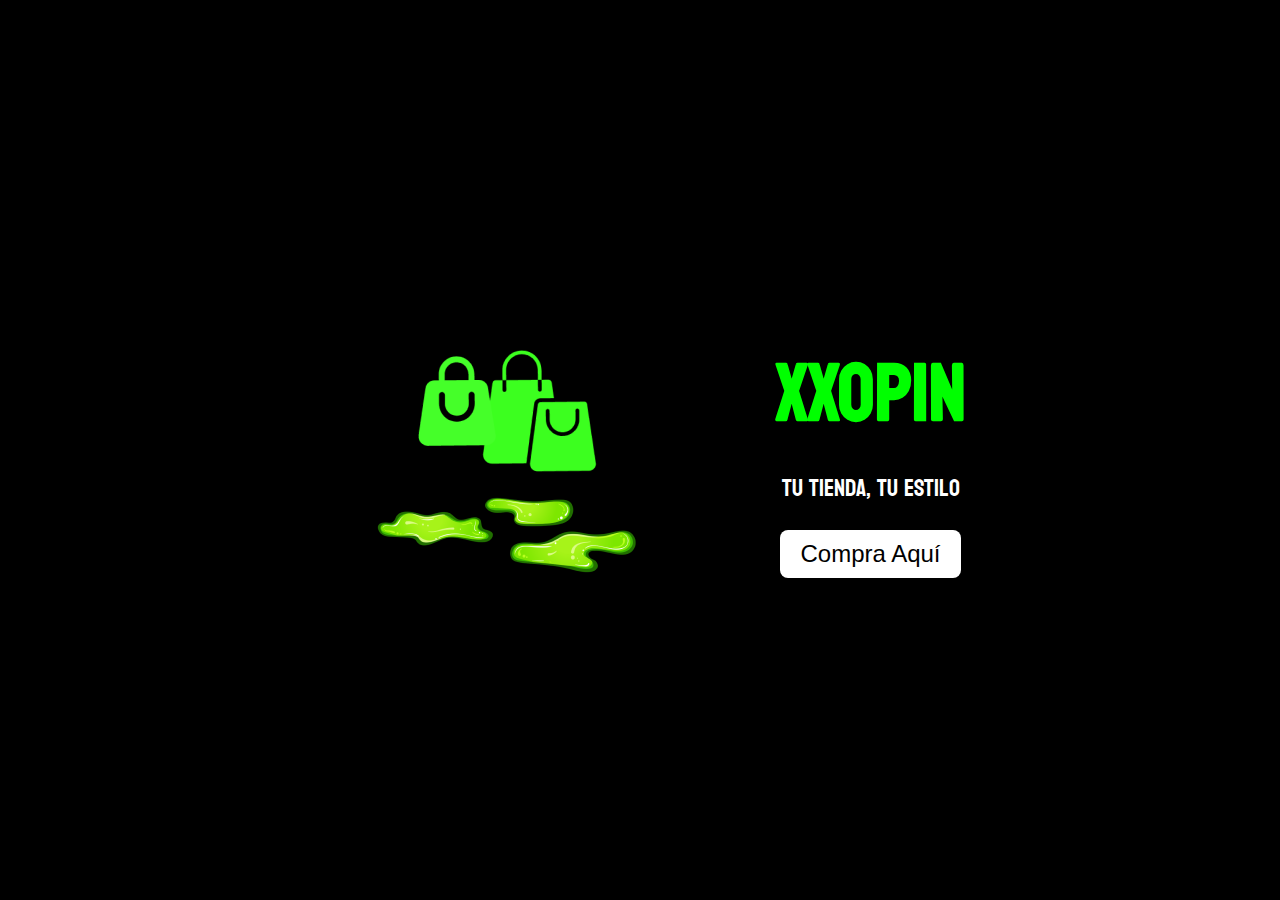
<file: index.html>
<!DOCTYPE html>
<html lang="es">

<head>
  <meta charset="UTF-8" />
  <meta name="viewport" content="width=device-width, initial-scale=1.0" />
  <title>XXOPIN - Tu Tienda Virtual</title>
  <link rel="stylesheet" href="style.css" />
</head>

<body>
  <!-- Sección de portada -->
  <section class="portada">
    <div class="fondo-portada">
      <img src="./img/Captura de pantalla 2025-06-24 220718.png" alt="Portada" />
    </div>

    <div class="contenido-portada">
      <h1 class="logo">XXOPIN</h1>
      <p class="subtitulo">Tu tienda, tu estilo</p>
      <a href="./inicio.html"><button id="btnEntrar">Compra Aquí</button></a>
    </div>
  </section>



  <script src="script.js"></script>
</body>

</html>
</file>
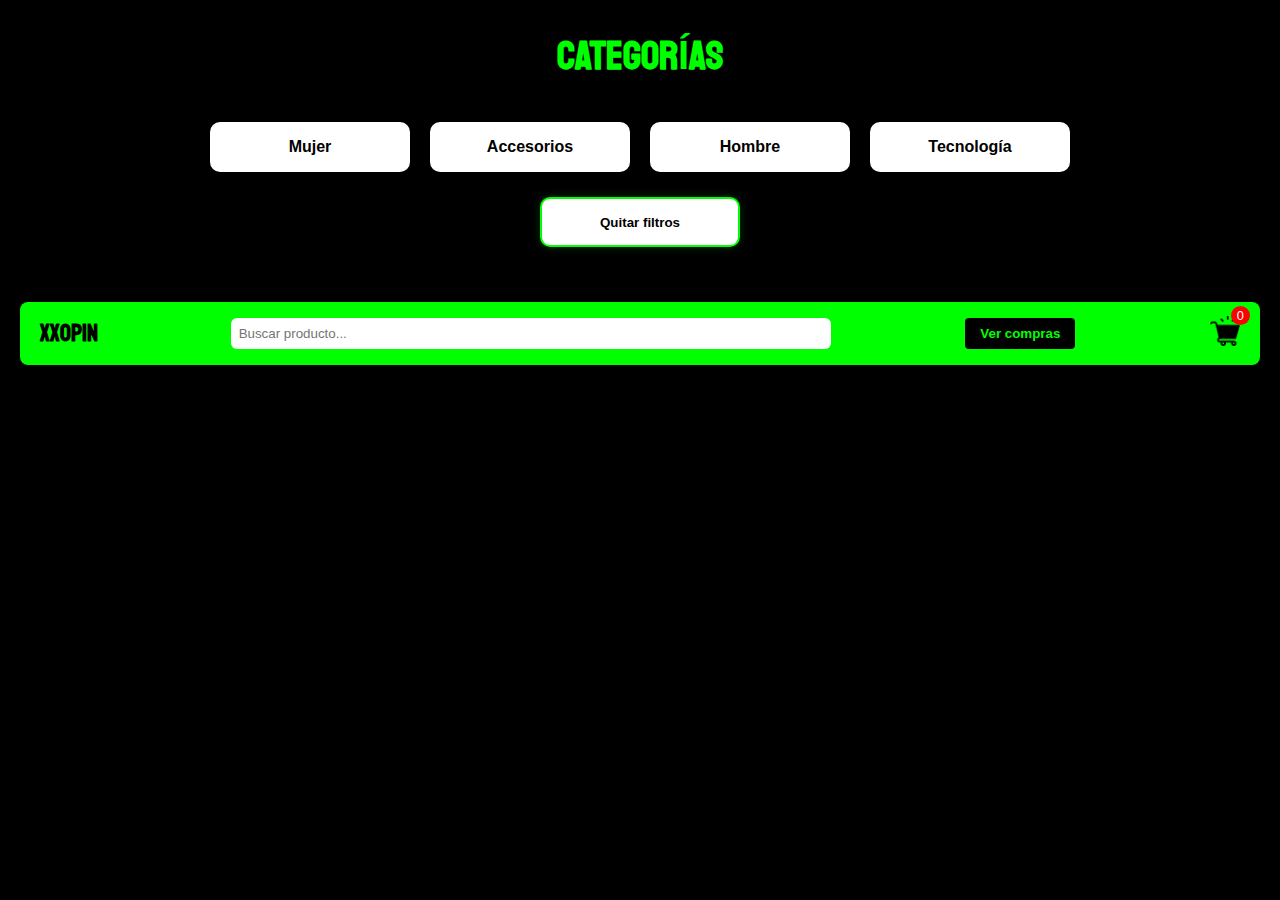
<file: inicio.html>
<!DOCTYPE html>
<html lang="es">
<head>
  <meta charset="UTF-8" />
  <meta name="viewport" content="width=device-width, initial-scale=1.0" />
  <title>XXOPIN - Tu Tienda Virtual</title>
  <link rel="stylesheet" href="style.css" />
</head>
<body>
  <!-- Categorías -->
  <section class="categorias" id="seccionCategorias">
    <h2 id="tituloh">CATEGORÍAS</h2>
    <div class="carrusel" id="carruselCategorias"></div>

    <div class="quitar-filtros">
      <button id="btnQuitarFiltros">Quitar filtros</button>
    </div>
  </section>

  <!-- Productos -->
  <section class="productos" id="seccionProductos">
    <div class="barra-superior">
      <a href="./index.html" id="XXOPIN"><h2 id="XXOPIN">XXOPIN</h2></a>
      
      <input type="text" id="searchInput" placeholder="Buscar producto..." />

      <!-- NUEVO: Botón para ver el historial de compras -->
      <button id="verHistorialBtn">Ver compras</button>

      <!-- Ícono del carrito -->
      <div class="carrito-icono" id="abrirCarrito">
        <img src="./img/empty-cart_4555999 (1).png" alt="Carrito de compras" id="iconoCarrito" />
        <span id="contadorCarrito">0</span>
      </div>
    </div>

    <!-- Contenedor de productos -->
    <div class="productos-grid" id="productsGrid"></div>

  </section> <!-- Cierre de la sección de productos -->

  <!-- Carrito lateral -->
  <div class="carrito" id="carrito">
    <h2>Carrito</h2>
    <ul id="listaCarrito"></ul>
    <p>Total: $<span id="totalCarrito">0</span></p>
    
    <!-- NUEVO: Contenedor para los botones de acción del carrito -->
    <div class="carrito-acciones">
        <button id="vaciarCarrito">Vaciar carrito</button>
        <button id="btnComprar">Comprar</button> <!-- BOTÓN AÑADIDO -->
    </div>

    <button id="cerrarCarrito">Cerrar</button>
  </div>

  <!-- NUEVO: Ventana Modal para el Historial de Compras -->
  <!-- Se coloca al final del body para que se superponga a todo lo demás -->
  <div id="historialModal" class="modal">
    <div class="modal-content">
        <span class="close-btn" id="cerrarHistorial">×</span>
        <h2>Historial de Compras</h2>
        <div id="historialContenido">
            <!-- El historial se insertará aquí dinámicamente con JavaScript -->
        </div>
    </div>
  </div>

  <!-- Script -->
  <script src="script.js"></script>
</body>
</html>
</file>
<file: style.css>
@font-face {
  font-family: 'Koulen';
  src: url("./fonts/AMOQz46as3KIBPeWgnA9kuYMUg.ttf") format('truetype'); 
  font-weight: normal;
  font-style: normal;
}
#tituloh{
  font-family: "Koulen", sans-serif;
  color: lime;
  font-size: 2.5rem;
}
h2 {
  font-family: "Koulen", sans-serif;
  color: black;
  font-size: 2.5rem;
}


* {
margin: 0;
padding: 0;
box-sizing: border-box;
}
body {
font-family: 'Segoe UI', sans-serif;
background-color: black;
color: white;
}

/* PORTADA */
.portada {
height: 100vh;
display: flex;
justify-content: center ;
align-items: center;
text-align: center;
display: flex;
font-family: "koulen", sans-serif;


}


.contenido-portada {
background-color: rgba(0, 0, 0, 0.6);
padding: 40px;
border-radius: 15px;
}
.logo {
font-size: 5rem;

color: lime;
}
.subtitulo {
font-size: 1.5rem;
margin-bottom: 20px;

}
#XXOPIN{
  text-decoration: none;
  color: inherit;
}
#btnEntrar {
padding: 10px 20px;
font-size: 1.5rem;
background-color: white;
color: black;
border: none;
cursor: pointer;
border-radius: 8px;

}
#btnEntrar:hover {
background-color: rgb(255, 72, 0);
color: black;
  transition: background-color 0.3s ease;
}

/* CATEGORÍAS */
.categorias {
padding: 20px 10px;
background-color: black;
text-align: center;
}
.categorias h2 {
margin-bottom: 20px;
}
.carrusel {
display: flex;
overflow-x: auto;
gap: 20px;
padding: 10px;
justify-content: center;
}
.carrusel::-webkit-scrollbar {
display: none;
}
.categoria-card {
flex: 0 0 auto;
width: 200px;
height: 50px;
background-color: white;
border-radius: 10px;
color: black;
display: flex;
align-items: center;
justify-content: center;
font-weight: bold;
cursor: pointer;
transition: transform 0.3s;
}
.categoria-card:hover {
transform: scale(1.05);
background-color: rgb(255, 72, 0);
}


/* PRODUCTOS */
.productos {
padding: 20px 20px;
}
.barra-superior {
display: flex;
justify-content: space-between;
align-items: center;
background-color: lime;
color: black;
padding: 10px 20px;
border-radius: 8px;
margin-bottom: 20px;
}
.barra-superior h2 {
font-size: 1.5rem;
}
#searchInput {
padding: 8px;
border-radius: 6px;
border: none;
width: 50%;
}

/* Grid de productos */
.productos-grid {
display: grid;
grid-template-columns: repeat(auto-fit, minmax(160px, 1fr));
gap: 20px;
}
.producto {
background-color: white;
color: black;
border-radius: 10px;
padding: 10px;
text-align: center;
display: flex;
flex-direction: column;
justify-content: space-between;
height: 100%;

}
.quitar-filtros {
  display: flex;
  justify-content: center;
  margin: 15px 0;
}

#btnQuitarFiltros {
  width: 200px;
  height: 50px;
  background-color: white;
  color: black;
  border-radius: 10px;
  font-weight: bold;
  cursor: pointer;
  border: 2px solid lime;
  transition: all 0.3s ease;
  box-shadow: 0 0 10px rgba(0, 255, 0, 0.2);
}

#btnQuitarFiltros:hover {
  background-color: lime;
  color: rgb(0, 0, 0);
  transform: scale(1.05);
  box-shadow: 0 0 20px rgba(0, 255, 0, 0.6);
}
#vaciarCarrito{
  width: 80px;
  height: 50px;
  background-color: white;
  color: black;
  border-radius: 10px;
  font-weight: bold;
  cursor: pointer;
  border: 2px solid rgb(0, 0, 0);
  transition: all 0.3s ease;
  box-shadow: 0 0 10px rgba(0, 255, 0, 0.2);
}


.producto img {
width: 100%;
height: 160px;
object-fit: contain;
}
.producto h3 {
margin: 10px 0 5px;
}
.producto p {
margin: 5px 0;
}
.producto button {
margin-top: auto;
padding: 5px 10px;
background-color: lime;
border: none;
border-radius: 5px;
cursor: pointer;
}
.producto button:hover {
background-color: rgb(255, 72, 0);
color: black;
transition: background-color 0.3s ease;
}

/* CARRITO */
.carrito-icono {
cursor: pointer;
font-size: 1.2rem;
position: relative;
}

#contadorCarrito {
background: red;
color: white;
border-radius: 50%;
padding: 2px 6px;
font-size: 0.8rem;
position: absolute;
top: -10px;
right: -10px;
}
.carrito {
position: fixed;
top: 0;
right: -100%;
width: 300px;
height: 100vh;
background-color: white;
color: black;
padding: 20px;
box-shadow: -2px 0 8px rgba(0,0,0,0.3);
transition: right 0.3s ease-in-out;
z-index: 999;
}
.carrito.visible {
right: 0;
}
#iconoCarrito {
   width: 30px;
}


#listaCarrito li {
display: flex;
justify-content: space-between;
margin-bottom: 10px;
}
#cerrarCarrito {
background-color: red;
color: white;
border: none;
padding: 10px;
cursor: pointer;
border-radius: 5px;
margin-top: 20px;
}


/* RESPONSIVE */
@media screen and (max-width: 600px) {
.contenido-portada {
  padding: 20px;
}
.logo {
  font-size: 2rem;
}
.carrusel {
  flex-direction: column;
  align-items: center;
}
.portada {
height: 100vh;
display: flex;
flex-direction: column;
justify-content: center ;
align-items: center;
text-align: center;
display: flex;


}

}

/* ================================================= */
/* === NUEVOS ESTILOS PARA HISTORIAL DE COMPRAS === */
/* ================================================= */

/* --- 1. Botones de Acción --- */

/* Contenedor para los botones "Vaciar" y "Comprar" en el carrito */
.carrito-acciones {
  display: flex;
  justify-content: space-between;
  gap: 10px; /* Espacio entre los botones */
  margin-top: 20px;
}

/* Estilo para los botones dentro del contenedor de acciones */
.carrito-acciones button {
  flex-grow: 1; /* Hace que ambos botones ocupen el mismo espacio */
  padding: 10px;
  border: none;
  border-radius: 5px;
  cursor: pointer;
  font-weight: bold;
  transition: background-color 0.3s ease;
}

/* Estilo específico para el nuevo botón "Comprar" */
#btnComprar {
  background-color: lime;
  color: black;
}

#btnComprar:hover {
  background-color: rgb(255, 72, 0); /* Mismo hover que otros botones */
  color: black;
}

/* Ajuste al botón "Vaciar" para que encaje con el nuevo layout */
#vaciarCarrito {
  background-color: #eee;
  color: #333;
}
#vaciarCarrito:hover {
  background-color: #ddd;
}


/* Estilo para el botón "Ver compras" en la barra superior */
#verHistorialBtn {
  padding: 8px 15px;
  background-color: black;
  color: lime;
  border: 2px solid lime;
  border-radius: 6px;
  font-weight: bold;
  cursor: pointer;
  transition: all 0.3s ease;
}

#verHistorialBtn:hover {
  background-color: lime;
  color: black;
}


/* --- 2. Ventana Modal para el Historial --- */

/* El fondo oscuro semitransparente que cubre toda la pantalla */
.modal {
  display: none; /* Oculto por defecto, se activa con JS */
  position: fixed; /* Se queda fijo aunque se haga scroll */
  z-index: 1000; /* Se asegura de que esté por encima de todo */
  left: 0;
  top: 0;
  width: 100%;
  height: 100%;
  overflow: auto; /* Permite scroll si el contenido es muy largo */
  background-color: rgba(0, 0, 0, 0.7); /* Fondo oscuro translúcido */
}

/* El contenedor blanco del contenido de la modal */
.modal-content {
  background-color: #fff;
  color: #333;
  margin: 10% auto; /* Centrado vertical y horizontalmente */
  padding: 25px;
  border-radius: 10px;
  width: 90%;
  max-width: 600px;
  position: relative;
  box-shadow: 0 5px 15px rgba(0, 255, 0, 0.2);
}

/* El título dentro de la modal */
.modal-content h2 {
  text-align: center;
  margin-bottom: 20px;
  color: black; /* Aseguramos el color del título */
}

/* El botón para cerrar (la 'X') */
.close-btn {
  color: #aaa;
  position: absolute;
  top: 10px;
  right: 20px;
  font-size: 28px;
  font-weight: bold;
  cursor: pointer;
}

.close-btn:hover,
.close-btn:focus {
  color: red;
  text-decoration: none;
}


/* --- 3. Contenido del Historial (dentro de la modal) --- */

/* Estilo para cada bloque de compra individual */
.compra-item {
  border-bottom: 1px solid #eee;
  padding: 15px 0;
  margin-bottom: 15px;
}

/* Quitar el borde del último elemento para un look más limpio */
.compra-item:last-child {
  border-bottom: none;
  margin-bottom: 0;
}

.compra-item h4 {
  margin: 0 0 8px 0;
  font-size: 1.1rem;
  color: #000;
}

.compra-item p {
  margin-bottom: 10px;
  font-size: 1rem;
}

.compra-item ul {
  list-style-type: none; /* Quitar los puntos de la lista */
  padding-left: 15px;
}

.compra-item li {
  color: #555;
  margin-bottom: 5px;
  font-size: 0.9rem;
}
</file>
